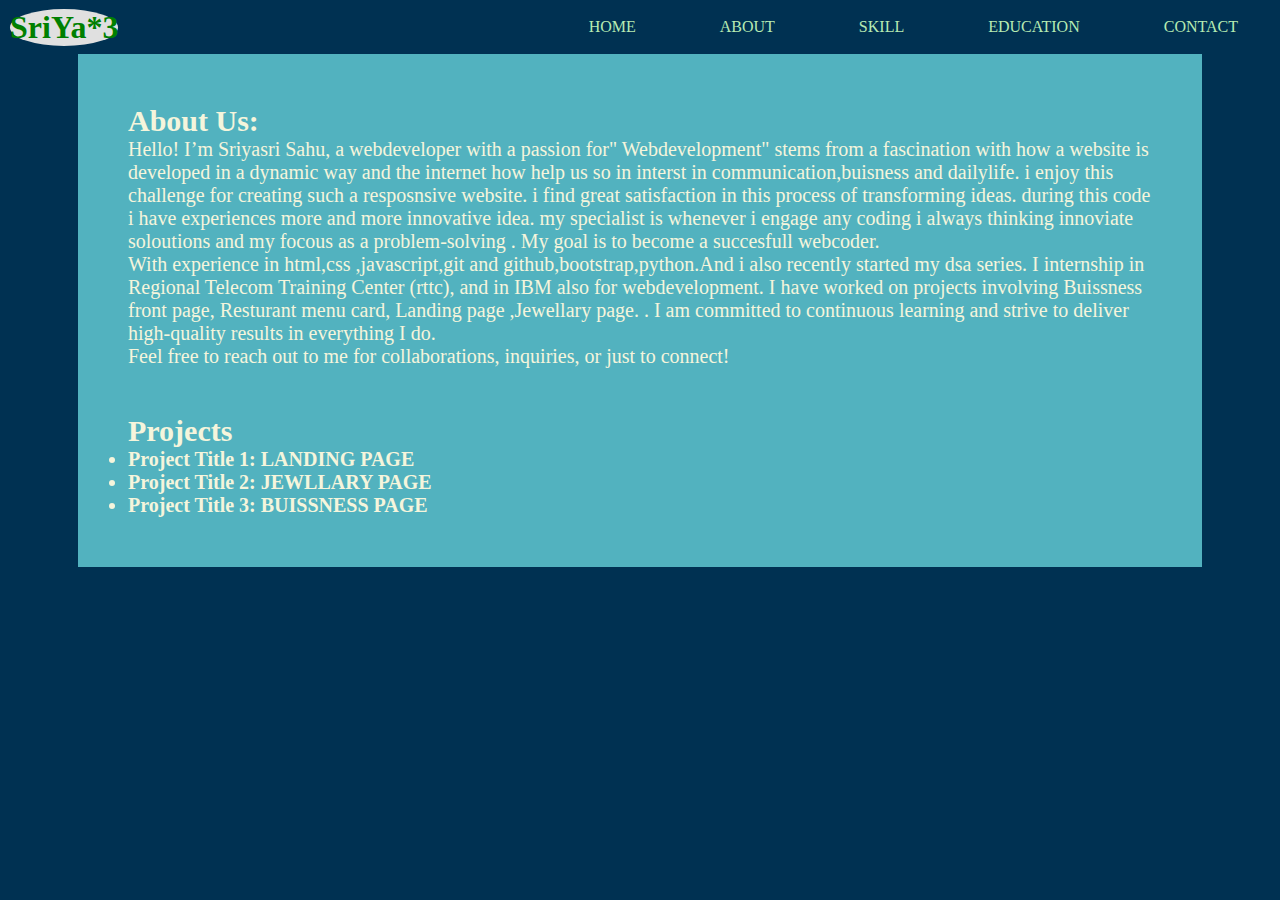
<file: portfolio/about.html>
<!DOCTYPE html>
 <html lang="en">
 <head>
    <meta charset="UTF-8">
    <meta name="viewport" content="width=device-width, initial-scale=1.0">
    <title>Document</title>
    <link rel="stylesheet" href="style.css">
 </head>
 <body>
    <div class="container">
        <h1>SriYa*3</h1>
        
        <div class="navbar"> 
            <ul>
                <li><a href="/index.html">Home</a></li>
                <li><a href="/about.html">About </a></li>
                <li><a href="/skill.html">skill</a></li>
                <li><a href="/education.html">education</a></li>
                <li><a href="/contact.html">Contact</a></li>
            </ul>
        </div>
    </div>
    <section class="about">
        <h2>About Us:</h2>
        <p>Hello! I’m Sriyasri Sahu, a webdeveloper with a passion for" Webdevelopment" stems from a fascination with
            how a website is developed in a dynamic way and the internet how help us so in interst in
            communication,buisness and dailylife. i enjoy this challenge for creating such a resposnsive website.
            i find great satisfaction in this process of transforming ideas. during this code i have experiences more
            and more innovative idea. my specialist is whenever i engage any coding i always thinking innoviate
            soloutions and my focous as a problem-solving . My goal is
            to become a succesfull webcoder.</p>
        <p>With experience in  html,css ,javascript,git and github,bootstrap,python.And i also recently started my dsa series. I internship in Regional Telecom Training Center (rttc), and in IBM also for webdevelopment. I have worked on projects involving  Buissness front page, Resturant menu card, Landing page ,Jewellary page. 
            . I am committed to continuous learning and strive to deliver
            high-quality results in everything I do.</p>
        <p>Feel free to reach out to me for collaborations, inquiries, or just to connect!</p>
    
<br> <br>
    <section>
        <h2>Projects</h2>
        <ul>
            <li><strong>Project Title 1: LANDING PAGE</strong> </li>
            <li><strong>Project Title 2: JEWLLARY PAGE</strong> </li>
            <li><strong>Project Title 3: BUISSNESS PAGE</strong> </li>
        </ul>
    </section>
    </section>


    

 </body>
 </html>
</file>
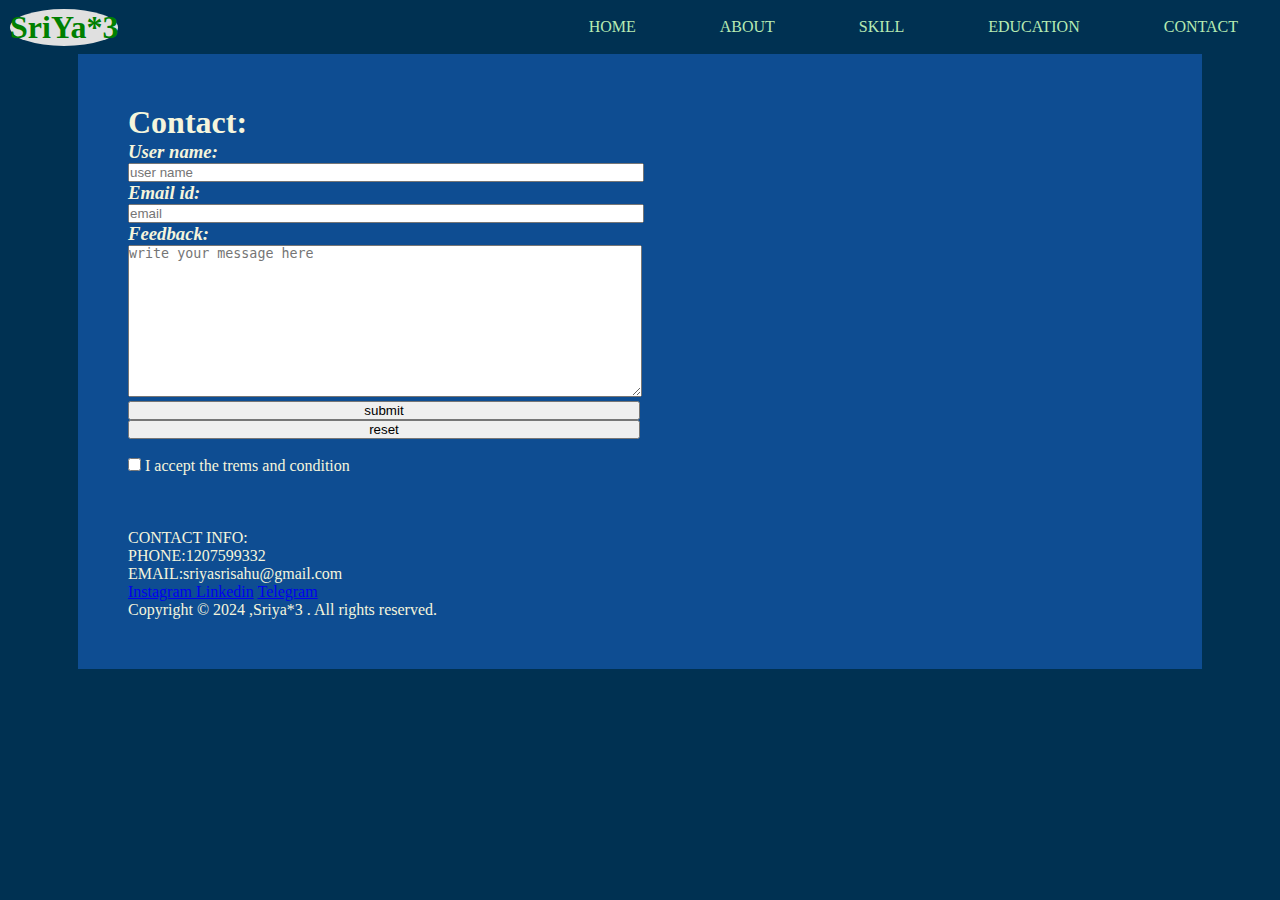
<file: portfolio/contact.html>
<!DOCTYPE html>
<html lang="en">

<head>
    <meta charset="UTF-8">
    <meta name="viewport" content="width=device-width, initial-scale=1.0">
    <title>Document</title>
    <link rel="stylesheet" href="style.css">
</head>

<body>
    <div class="container">
        <h1>SriYa*3</h1>
        <div class="navbar">
            <ul>
                <li><a href="/index.html">Home</a></li>
                <li><a href="/about.html">About </a></li>
                <li><a href="/skill.html">skill</a></li>
                <li><a href="/education.html">education</a></li>
                <li><a href="/contact.html">Contact</a></li>
            </ul>
        </div>
    </div>
    <!-- contact -->
<div class="contact">
    <h1>Contact:</h1>
    <label>
        <h3><i>User name:</i></h3>
    </label>
    <input type="text" placeholder="user name">
    <label>
        <h3><i>Email id:</i></h3>
    </label>
    <input type="email" placeholder="email" required><br>
    <label>
        <h3><i>Feedback:</i></h3>
    </label>
    <textarea placeholder="write your message here" rows="10"></textarea>
    <input type="submit" value="submit"> 
    <input type="reset" value="reset">
    <br>
    <br>
    <input type="checkbox"><label> I accept the trems and condition</label> <br>



    <br> <br> <br>
    CONTACT INFO: <br>
    PHONE:1207599332 <br>
    EMAIL:sriyasrisahu@gmail.com

   
    <div class="social-icons">
        <a href="https://www.instagram.com/_l.sriya.l_?igsh=MTBzOWVudXR4OHJ6NA==" class="btn btn-info mx-2">
            Instagram </a>
            <a href="https://www.linkedin.com/in/sriyasri-sahu-39918b260?utm_source=share&utm_campaign=share_via&utm_content=profile&utm_medium=android_app">Linkedin</a>

            <a href="https://t.me/Uuuuxyy88" class="btn btn-info mx-2">Telegram </a>
        
        
    </div>
    <p> Copyright © 2024 ,Sriya*3 . All rights reserved.</p>
</div>

</body>

</html>
</file>
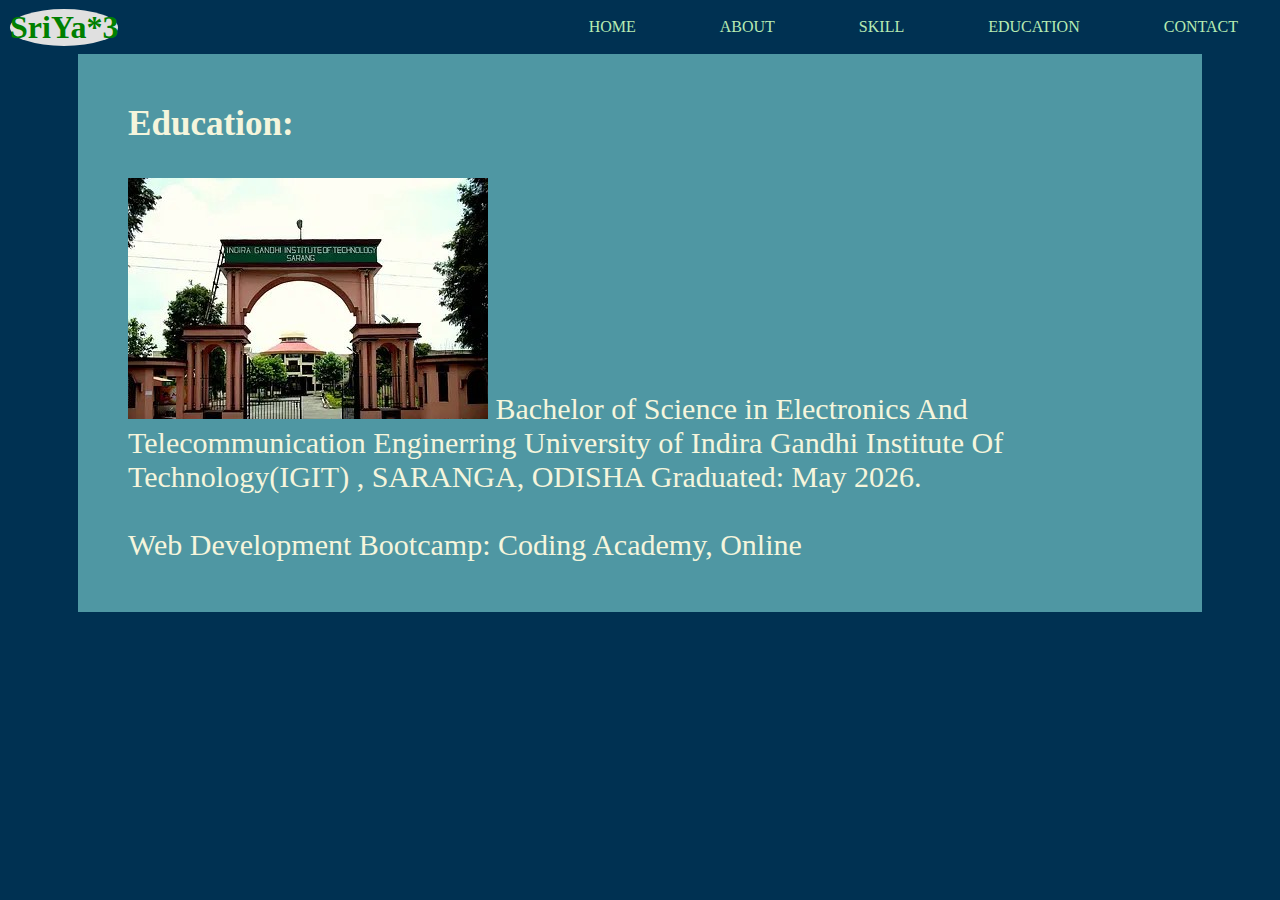
<file: portfolio/education.html>
<!DOCTYPE html>
 <html lang="en">
 <head>
    <meta charset="UTF-8">
    <meta name="viewport" content="width=device-width, initial-scale=1.0">
    <title>Document</title>
    <link rel="stylesheet" href="style.css">
 </head>
 <body>
    <div class="container">
        <h1>SriYa*3</h1>
        <div class="navbar"> 
            <ul>
                <li><a href="/index.html">Home</a></li>
                <li><a href="/about.html">About </a></li>
                <li><a href="/skill.html">skill</a></li>
                <li><a href="/education.html">education</a></li>
                <li><a href="/contact.html">Contact</a></li>
            </ul>
        </div>
    </div>
    <div class="education">
        <h3>Education:</h3> <br>
        <img src="igit1.jpg" alt="college">
        Bachelor of Science in Electronics And Telecommunication Enginerring
University of Indira Gandhi Institute Of Technology(IGIT) , SARANGA, ODISHA
Graduated: May 2026.
<br> <br>
Web Development Bootcamp:
Coding Academy, Online
</div>
   
 </body>
 </html>
</file>
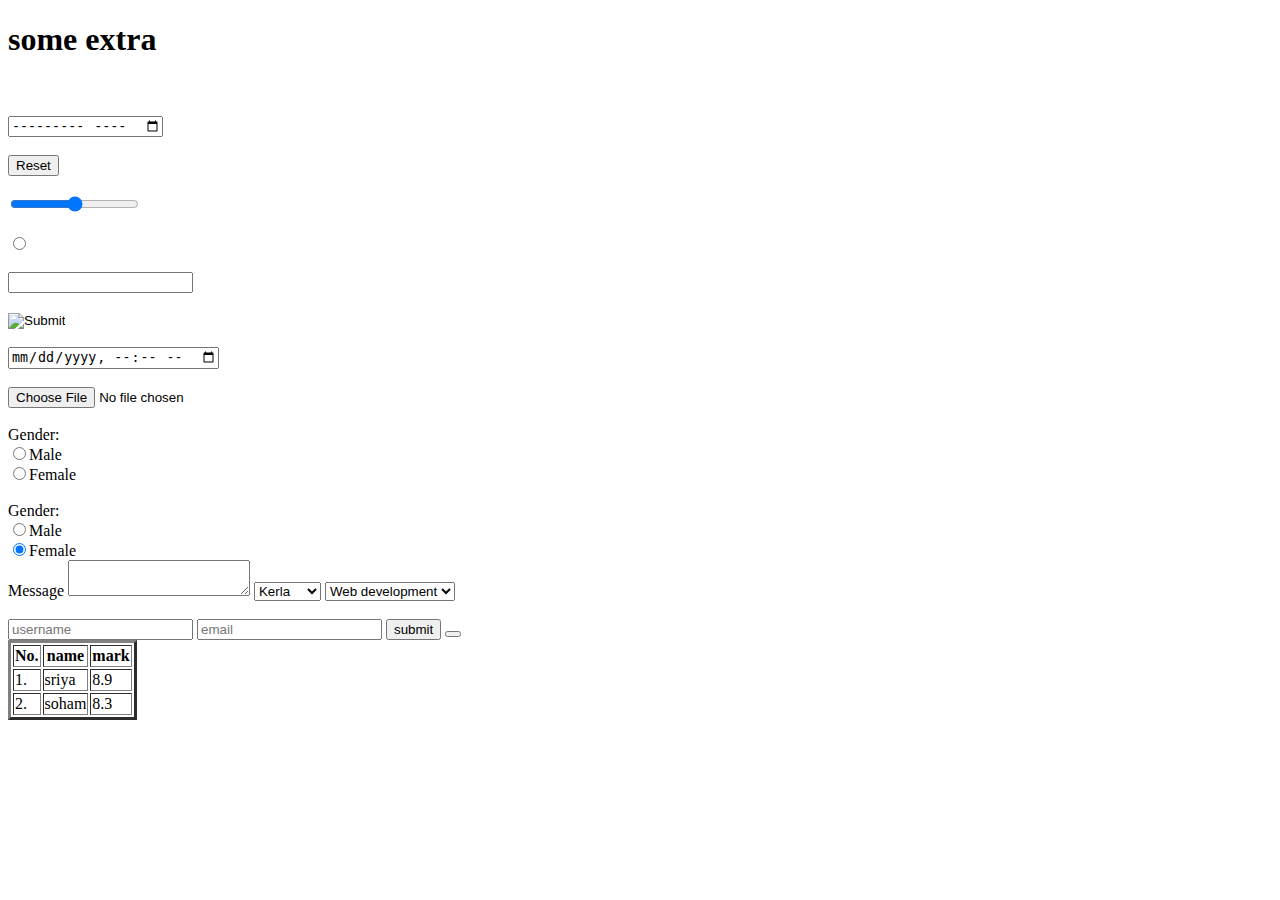
<file: portfolio/pratice.html>
<!DOCTYPE html>
<html lang="en">
<head>
    <meta charset="UTF-8">
    <meta name="viewport" content="width=device-width, initial-scale=1.0">
    <title>Document</title>
</head>
<body>
   <h1> some extra </h1>
    
    <br>
    <br>
    <input type="month" ><br>
    <br>
    <input type="reset" ><br>
    <br>
    <input type="range" ><br>
    <br>
    <input type="radio" ><br>
    <br>
    <input type="number" ><br>
    <br>
    <input type="image" ><br>
    <br>
    <input type="datetime-local" ><br>
    <br>
    <input type="file" ><br>
    <br>
    <label>Gender:</label> <br>
    <input type="radio"  name="gender" ><label>Male</label> <br>
    <input type="radio"  name="gender" ><label>Female</label> <br> <br>
    <label>Gender:</label> <br>
    <input type="radio"  name="gender" checked ><label>Male</label> <br>
    <input type="radio"  name="gender" checked ><label>Female</label> <br>
<label>Message</label>
<textarea></textarea>
<select >
    <option>Kerla</option>
    <option>Mubai</option>
    <option>London</option>
    <option>Nainital</option>



</select>

<select>
    
    <option>Web development</option>
</select>
<br> <br>
<input type="text" placeholder="username" required>
<input type="email" placeholder="email" required>
<input type="submit" value="submit">
<button type="submit"></button>


<br>
<table border="3">
    <tr><th>No.</th> <th>name</th> <th>mark</th></tr>
    <tr><td>1.</td> <td>sriya</td>
    <td>8.9</td></tr>
    <tr><td>2.</td> <td>soham</td>
        <td>8.3</td></tr>
</table>
</body>
</html>
</file>
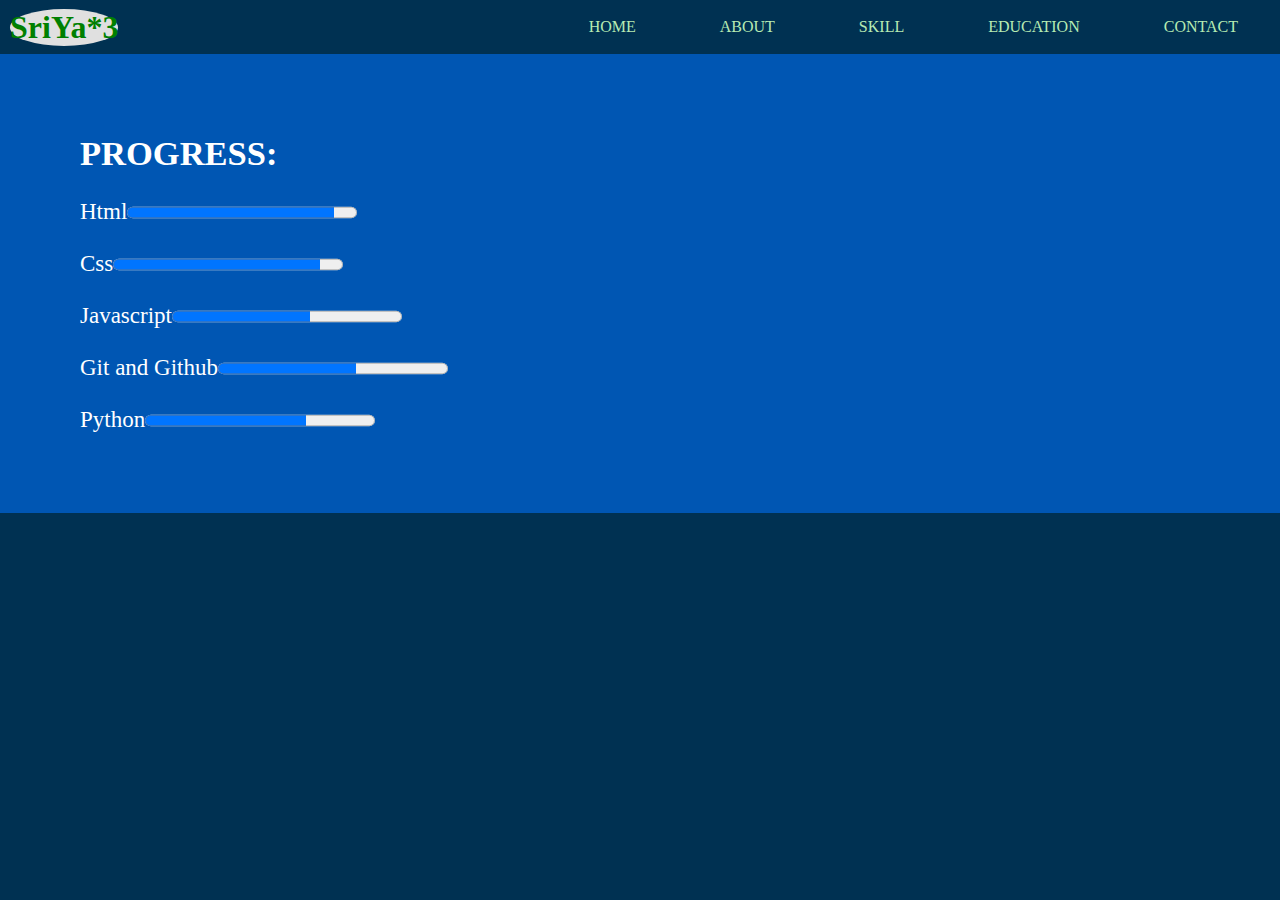
<file: portfolio/skill.html>
<!DOCTYPE html>
<html lang="en">
<head>
    <meta charset="UTF-8">
    <meta name="viewport" content="width=device-width, initial-scale=1.0">
    <title>Document</title>
    <link rel="stylesheet" href="style.css">
</head>
<body>
    <div class="container">
        <h1>SriYa*3</h1>
        <div class="navbar"> 
            <ul>
                <li><a href="/index.html">Home</a></li>
                <li><a href="/about.html">About </a></li>
                <li><a href="/skill.html">skill</a></li>
                <li><a href="/education.html">education</a></li>
                <li><a href="/contact.html">Contact</a></li>
            </ul>
        </div>
    </div>
    <!-- skill -->
    
    <div class="Skill">
  <h2>PROGRESS: </h2>
<br>
        Html<progress value="90" max="100">Html</progress>
        <br> <br>
        Css<progress value="90" max="100">Css</progress>
        <br> <br>
        Javascript<progress value="60" max="100">Javascript</progress> <br> <br>
        Git and Github<progress value="60" max="100">Git and Github</progress> <br> <br>
        Python<progress value="70" max="100">Python</progress> </div>
</body>
</html>
</file>
<file: portfolio/style.css>
* {
    margin: 0px;
    padding: 0px;
}

body {
    
    background-color: #003152;
    

    font-family: '\f26e';

    color: beige;


}

.container {
    display: flex;
    flex-direction: row;
    align-items: center;
    justify-content: space-between;

}

.container h1 {
    cursor: pointer;
    color: green;
    margin-left: 10px;
    height: 100%;
    background-color: #e0e0e0;
    border-radius: 75%;
}

.container h1:hover {
    color: darkcyan;
}


.navbar ul li {
    display: inline-block;
    padding: 18px;
    text-transform: uppercase;
}

.navbar ul li a {
    padding: 4px;
    color: #b7ebb2;
    text-decoration: none;
    transition: 0.2s;

}

.navbar ul li a:hover {
    box-shadow: 0 3px #e0e0e0 inset, 0 3px #e0e0e0 inset, 0 3px #e0e0e0, 0 3px #e0e0e0 inset;
    color: aqua;
}


#photho {
    height: 400px;
    width: 300px;
    border-radius: 50%;
    border: 4px solid beige;
    margin-left: 600px;
    margin-top: 45px;
    background-image: url(sriya.png);
    background-repeat: no-repeat;
    background-size: cover;
}
#photho :hover{
    background-color: #0056b3;
}
 
@media only screen and (max-width:1200px) and (min-width:300px) {
    #photho {
        margin-left: 40px;
        margin-bottom: 20px;
    }

    


}

#home {
    font-size: 40px;
    margin-left: 600px;
    margin-bottom: 150px;
}

#home:hover {
    color: darksalmon;
}
@media only screen and (min-width:300px) and (max-width:1200px)  {
    #home{
        margin-left: 40px;
        
    }
}


.Skill {
    color: #ffffff;
    background-color: #0056b3;
    padding: 80px;
    font-size: 23px;
    height: 100%;
    


}

/* .Skills h1 {
    margin-bottom: 50px;

} */

.about {
    padding: 230px;
    font-size: 20px;
    height: 100%;
    background-color: #52b2bf;
}

.about:hover {
    color: yellowgreen;

}

/* Social Links */
.social-links {
padding: 20px;
    background-color: black;
}

.social-links .btn {
    background-color:#ffffff;
    border-radius: 50%;
    padding: 10px;
    border: none;
    display: flex;
    justify-content: space-between;
    
}

.social-links .btn:hover {
    background-color: #0056b3;
}


@media only screen and (min-width:300px) and (max-width:1200px)  {
   .social-links  { margin-right: 0px;
}
}



.education {
    font-size: 30px;
    background-color: #4f97a3;
    margin: 40px;
    margin-top: 90px;
    padding: 200px;

}


.contact {
    background-color: #0e4d92;
    padding: 200px;
    height: 100%;

    margin-bottom: 10px;
}

/* For mobile devices */
@media (max-width: 768px) {
    /* Mobile layout changes */
    .navbar ul {
        text-align: center;
        padding: 0;
    }

    .navbar ul li {
        display: inline-block;
        margin: 10px 0;
    }

    #photho {
        text-align: center;
    }

    #home {
        text-align: center;
    }

    .about, .skills, .education, .contact {
        padding: 20px;
        text-align: center;
    }

    .social-links .container {
        text-align: center;
    }

    .social-links a {
        margin: 5px;
    }

    .progress {
        width: 100%;
        margin-bottom: 10px;
    }

    .contact input[type="text"], .contact input[type="email"], .contact textarea {
        width: 80%;
        padding: 10px;
        margin-bottom: 10px;
    }

    .contact input[type="submit"], .contact input[type="reset"] {
        width: 80%;
        padding: 10px;
        margin-bottom: 10px;
    }

    .social-icons {
        text-align: center;
    }
}

/* For tablets and larger mobile devices */
@media (max-width: 1024px) {
    .navbar ul {
        text-align: center;
    }

    .navbar ul li {
        display: inline-block;
        margin: 0 15px;
    }

    #home p {
        font-size: 18px;
    }

    .about, .skills, .education, .contact {
        padding: 30px;
    }

    .contact input[type="text"], .contact input[type="email"], .contact textarea {
        width: 70%;
    }
}

/* For desktop screens */
@media (min-width: 1025px) {
    .navbar ul {
        display: flex;
        justify-content: center;
    }

    .navbar ul li {
        margin: 0 20px;
    }

    #home {
        padding: 50px;
    }

    .about, .skills, .education, .contact {
        padding: 50px;
        text-align: left;
    }

    .social-links {
        text-align: left;
    }

    .contact input[type="text"], .contact input[type="email"], .contact textarea {
        width: 50%;
    }

    .contact input[type="submit"], .contact input[type="reset"] {
        width: 50%;
    }
}

/* For very large screens (high resolution) */
@media (min-width: 1200px) {
    #home {
        font-size: 1.5em;
    }

    .about, .skills, .education, .contact {
        width: 80%;
        margin: 0 auto;
    }
}
</file>
